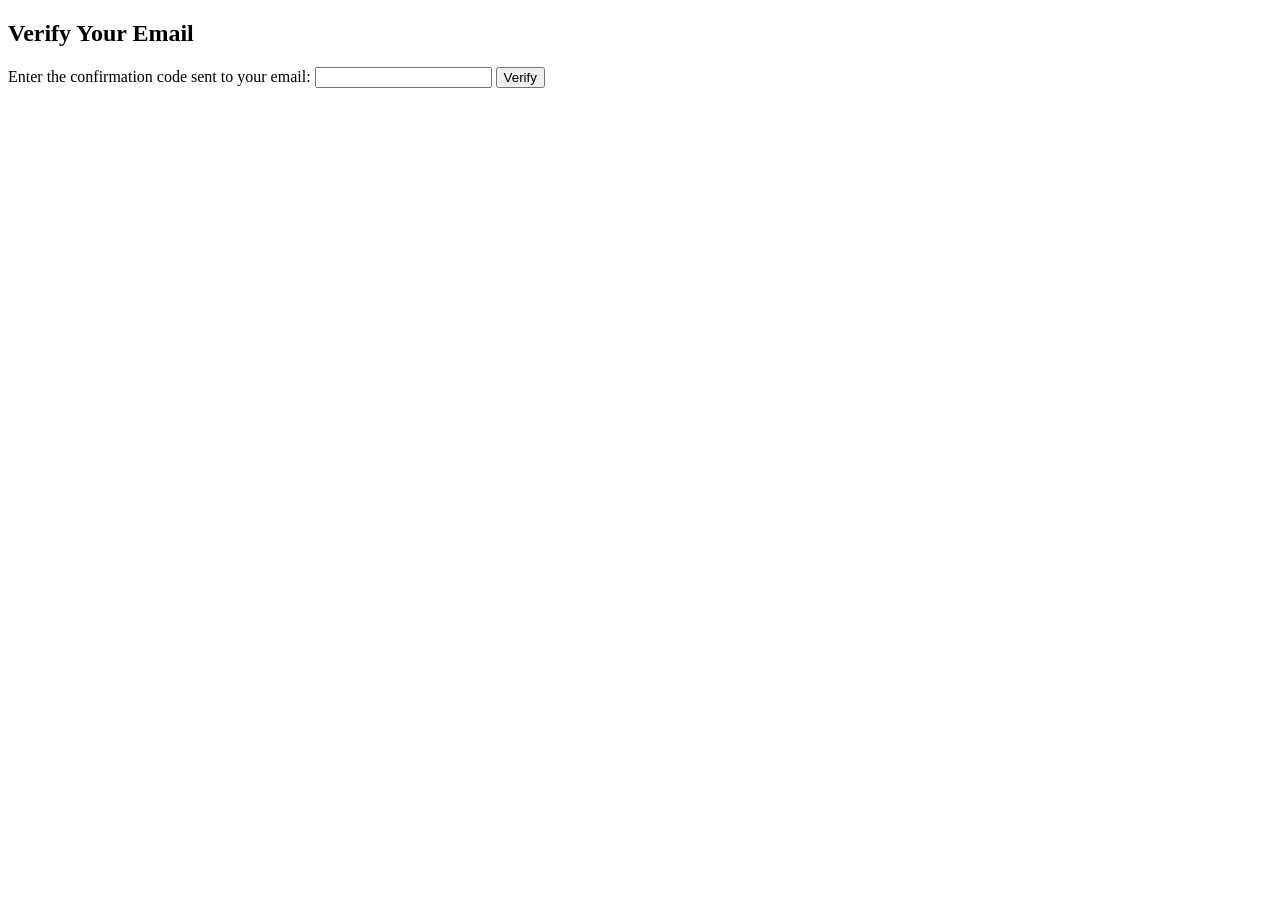
<file: Evt/verify.html>
<!DOCTYPE html>
<html lang="en">
<head>
  <meta charset="UTF-8">
  <meta name="viewport" content="width=device-width, initial-scale=1.0">
  <title>Email Verification</title>
</head>
<body>
  <h2>Verify Your Email</h2>
  <form action="verify.php" method="POST">
    <label for="code">Enter the confirmation code sent to your email:</label>
    <input type="text" name="code" id="code" required>
    <button type="submit">Verify</button>
  </form>
</body>
</html>
</file>
